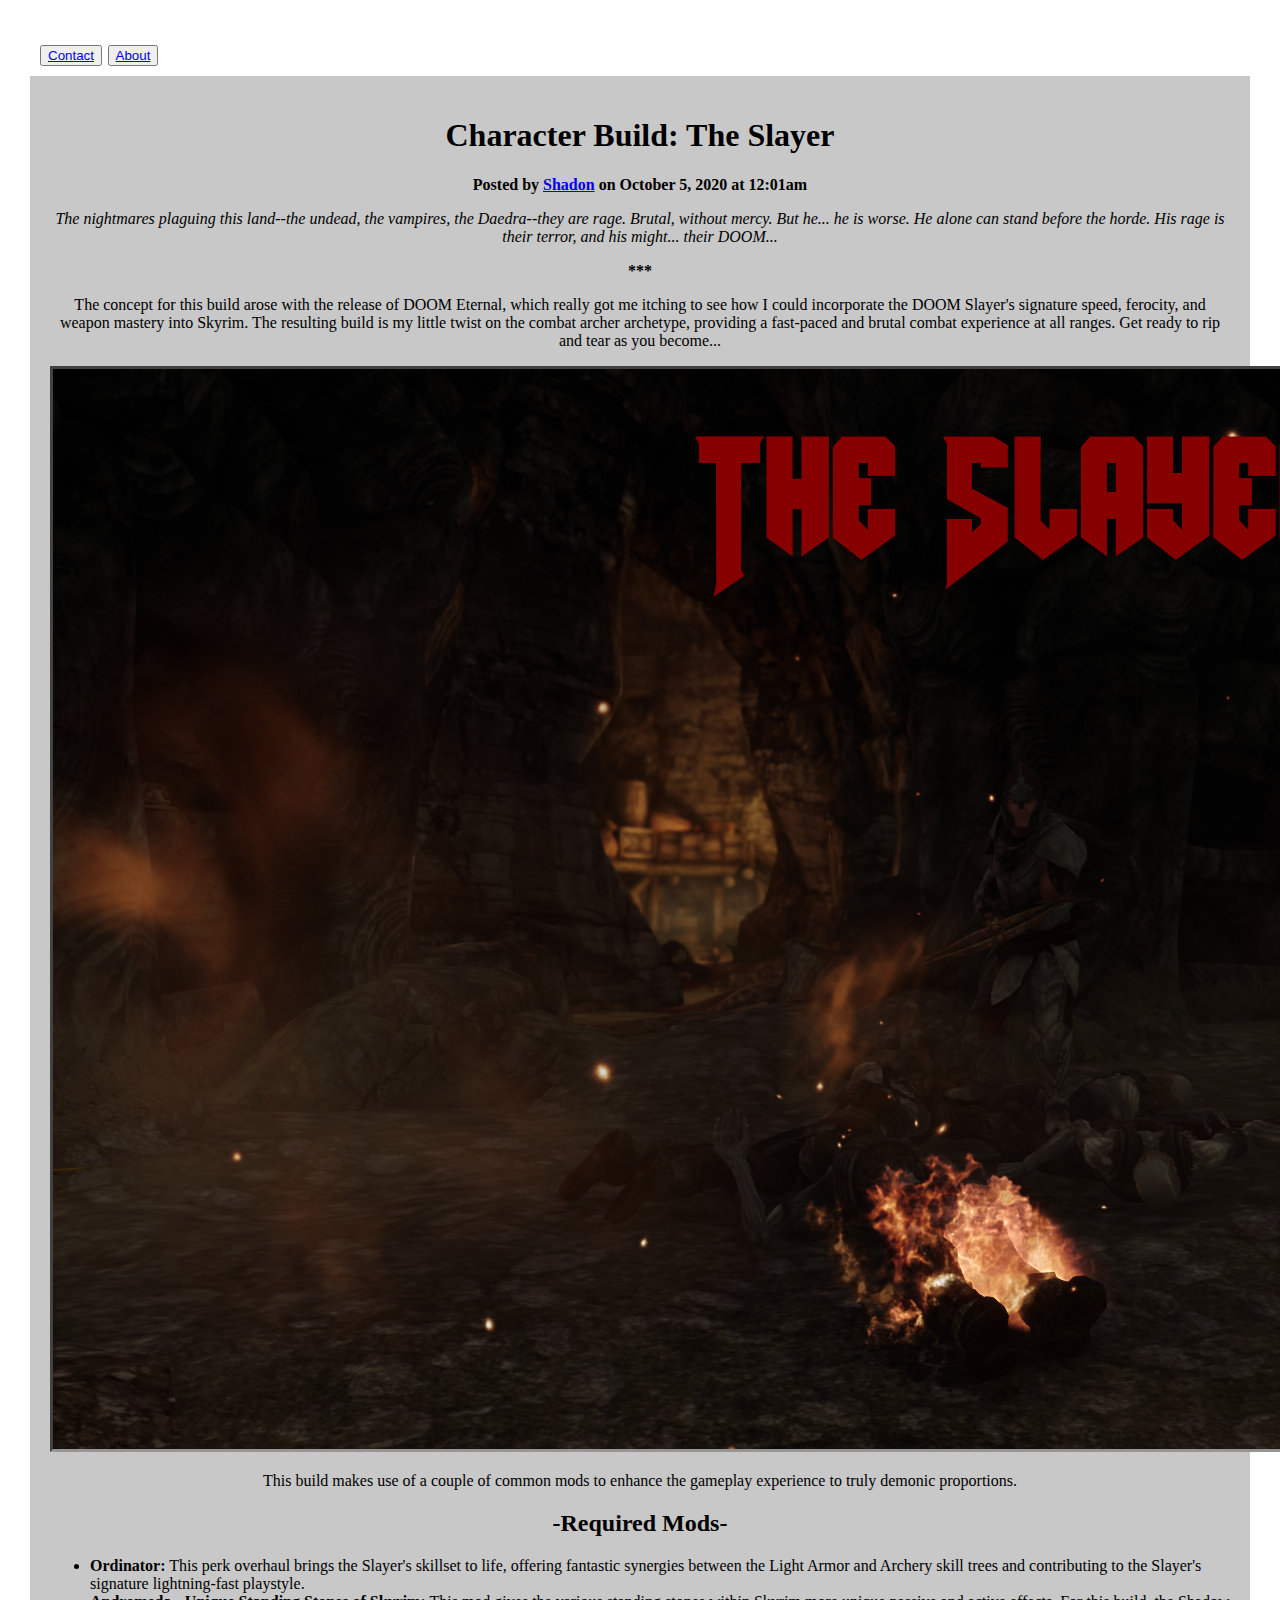
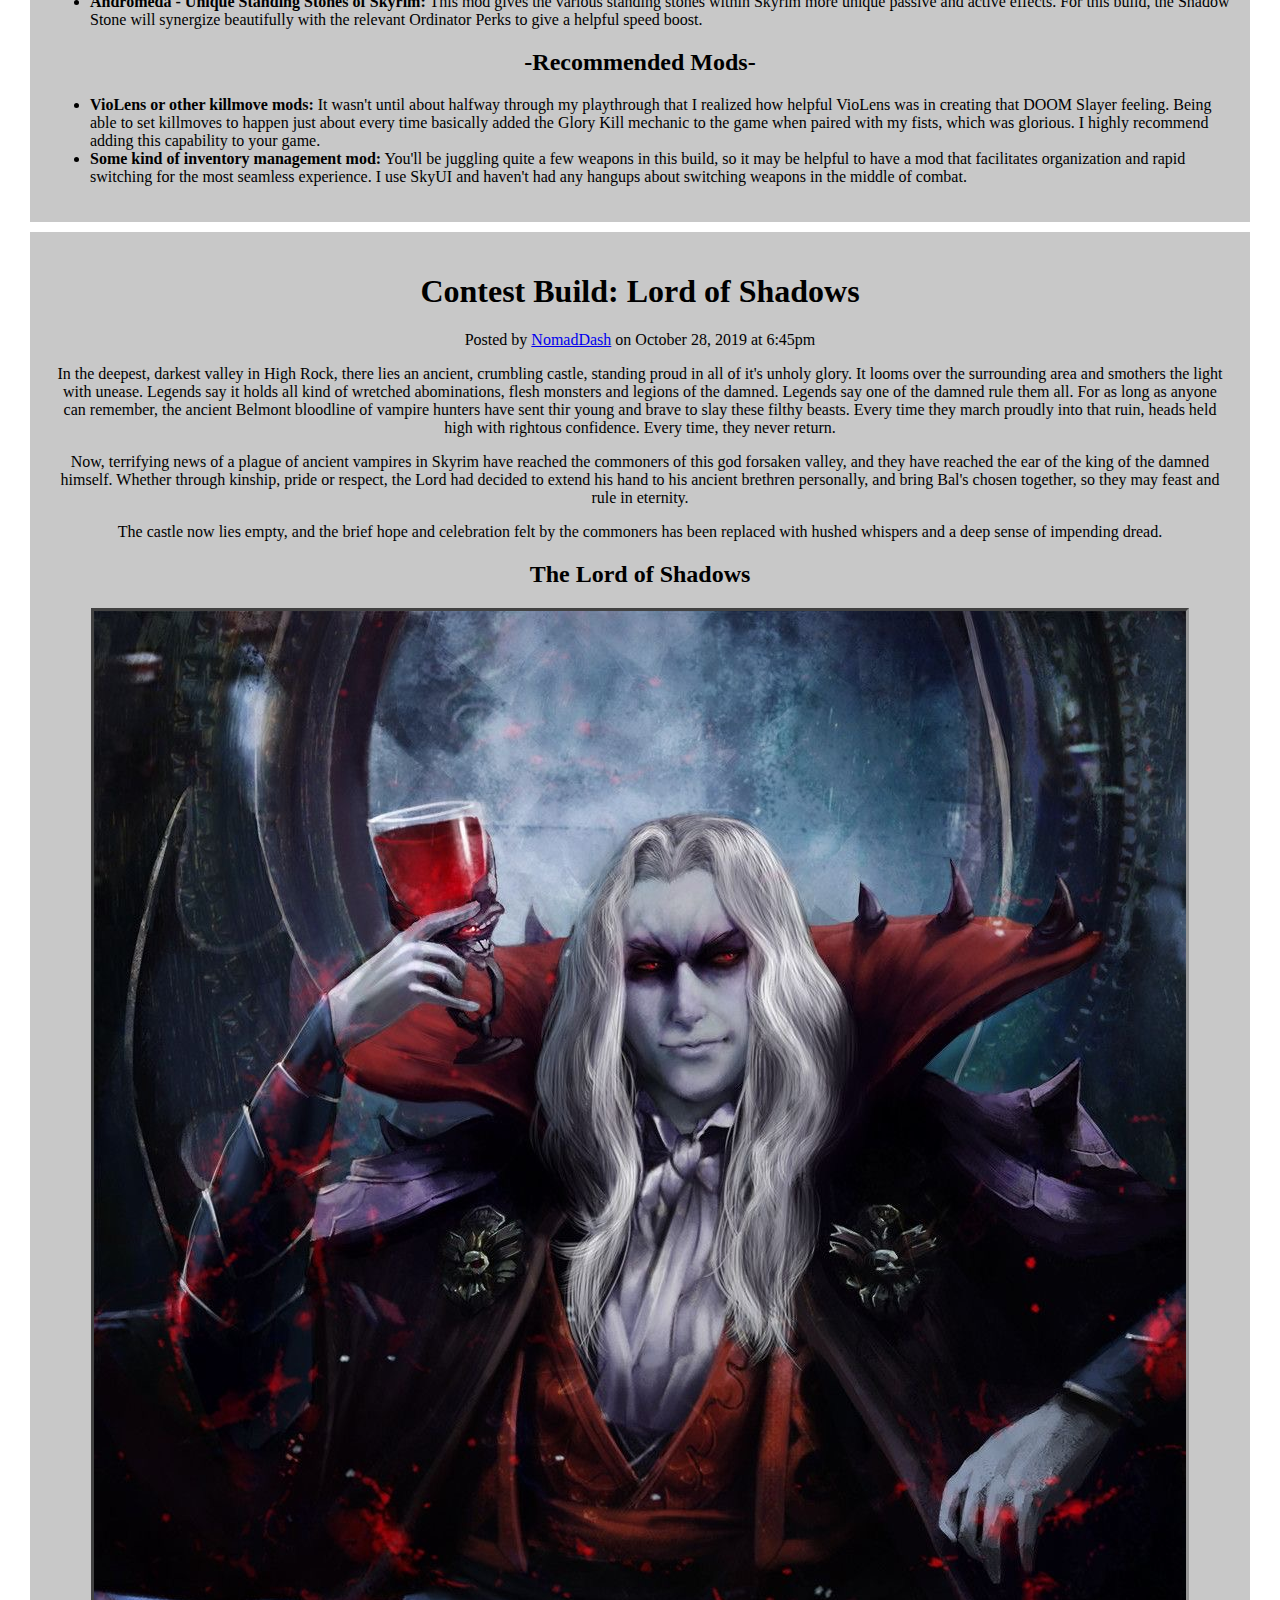
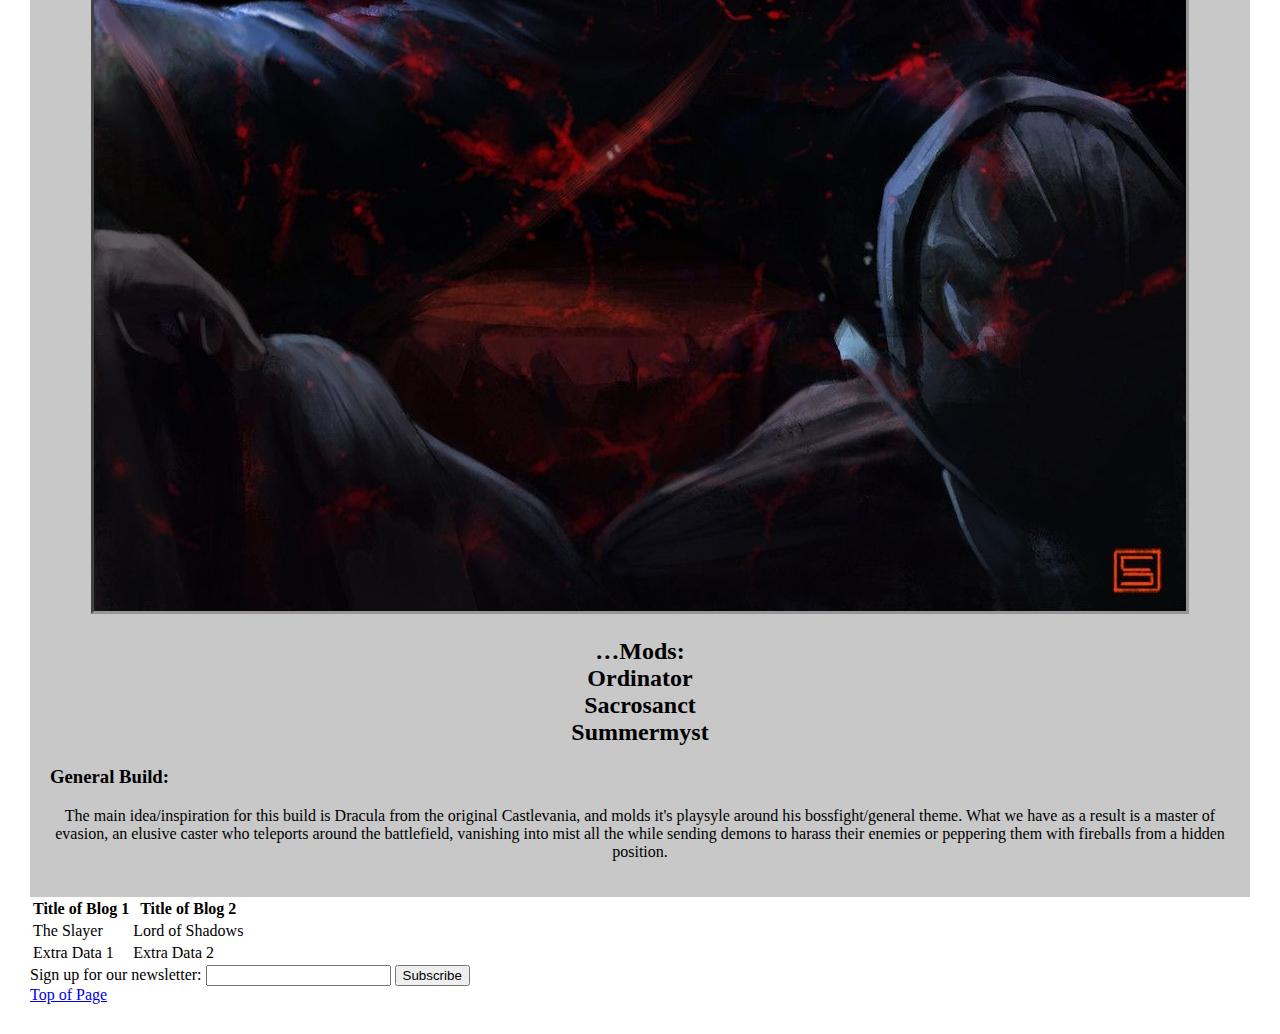
<file: index.html>
<!DOCTYPE html>

<html lang="en">
<head>
    <meta charset="UTF-8" />
	<meta name ="viewport" content="width=device-width, initial-scale=1.0">
	<link rel="stylesheet" href="style.css">
    <title>Blog Page</title>
</head>
<body>
<div class="navbar">
<nav>
			<button><a href="contact.html">Contact</a></button>
			<button><a href="about.html">About</a></button>
			</nav>
  		</div>
<section class="b1">
<h1 id="blog1">Character Build: The Slayer</h1>

<p><strong>Posted by <a href="https://theskyforge.ning.com/members/Shadon">Shadon</a> on October 5, 2020 at 12:01am</strong></p>

<p><em>The nightmares plaguing this land--the undead, the vampires, the Daedra--they are rage. Brutal, without mercy. But he... he is worse. He alone can stand before the horde. His rage is their terror, and his might... their DOOM...</em></p>

<p><strong>***</strong></p>

<p>The concept for this build arose with the release of DOOM Eternal, which really got me itching to see how I could incorporate the DOOM Slayer's signature speed, ferocity, and weapon mastery into Skyrim. The resulting build is my little twist on the combat archer archetype, providing a fast-paced and brutal combat experience at all ranges. Get ready to rip and tear as you become...<p>

<p><img class="picture" src="theslayer.png" alt="Picture of The Slayer"></p>

<p>This build makes use of a couple of common mods to enhance the gameplay experience to truly demonic proportions.</p>

<h2>-Required Mods-</h2>
<ul>
<li><strong>Ordinator:</strong> This perk overhaul brings the Slayer's skillset to life, offering fantastic synergies between the Light Armor and Archery skill trees and contributing to the Slayer's signature lightning-fast playstyle.</li>
<li><strong>Andromeda - Unique Standing Stones of Skyrim:</strong> This mod gives the various standing stones within Skyrim more unique passive and active effects. For this build, the Shadow Stone will synergize beautifully with the relevant Ordinator Perks to give a helpful speed boost.</li>
</ul>
<h2>-Recommended Mods-</h2>

<ul>
	<li><strong>VioLens or other killmove mods:</strong> It wasn't until about halfway through my playthrough that I realized how helpful VioLens was in creating that DOOM Slayer feeling. Being able to set killmoves to happen just about every time basically added the Glory Kill mechanic to the game when paired with my fists, which was glorious. I highly recommend adding this capability to your game.</li>
	<li><strong>Some kind of inventory management mod:</strong> You'll be juggling quite a few weapons in this build, so it may be helpful to have a mod that facilitates organization and rapid switching for the most seamless experience. I use SkyUI and haven't had any hangups about switching weapons in the middle of combat.</li>
 </ul>
 </section>
 <section class="b2">
<h1 id="blog2">Contest Build: Lord of Shadows</h1>

 <p>Posted by <a href="https://theskyforge.ning.com/members/NomadDash">NomadDash</a> on October 28, 2019 at 6:45pm</p>

 <p>In the deepest, darkest valley in High Rock, there lies an ancient, crumbling castle, standing proud in all of it's unholy glory. It looms over the surrounding area and smothers the light with unease. Legends say it holds all kind of wretched abominations, flesh monsters and legions of the damned. Legends say one of the damned rule them all. For as long as anyone can remember, the ancient Belmont bloodline of vampire hunters have sent thir young and brave to slay these filthy beasts. Every time they march proudly into that ruin, heads held high with rightous confidence. Every time, they never return.</p>

<p>Now, terrifying news of a plague of ancient vampires in Skyrim have reached the commoners of this god forsaken valley, and they have reached the ear of the king of the damned himself. Whether through kinship, pride or respect, the Lord had decided to extend his hand to his ancient brethren personally, and bring Bal's chosen together, so they may feast and rule in eternity.</p>

<p>The castle now lies empty, and the brief hope and celebration felt by the commoners has been replaced with hushed whispers and a deep sense of impending dread.</p>

<h2>The Lord of Shadows</h2>

<p><img class="picture" src="lordofshadows.png" alt="Picture of the Lord of Shadows">
</p>

<h2>…Mods:<br>

Ordinator <br>

Sacrosanct<br>

Summermyst</h2>

<h3>General Build:</h3>
<p>The main idea/inspiration for this build is Dracula from the original Castlevania, and molds it's playsyle around his bossfight/general theme. What we have as a result is a master of evasion, an elusive caster who teleports around the battlefield, vanishing into mist all the while sending demons to harass their enemies or peppering them with fireballs from a hidden position.</p>
</section>
<table>
	<tr>
		<th>Title of Blog 1</th>
		<th>Title of Blog 2</th>
	</tr>
	<tr>
		<td>The Slayer</td>
		<td>Lord of Shadows</td>
	</tr>
	<tr>
		<td>Extra Data 1</td>
		<td>Extra Data 2</td>
	</tr>
</table>

 <section>
	<form>
		<label>
			Sign up for our newsletter:
			<input type="text">
		</label>
		<button>Subscribe</button>
	</form>
 </section>





 <a href="#blog1">Top of Page</a>
</body>
</html>
</file>
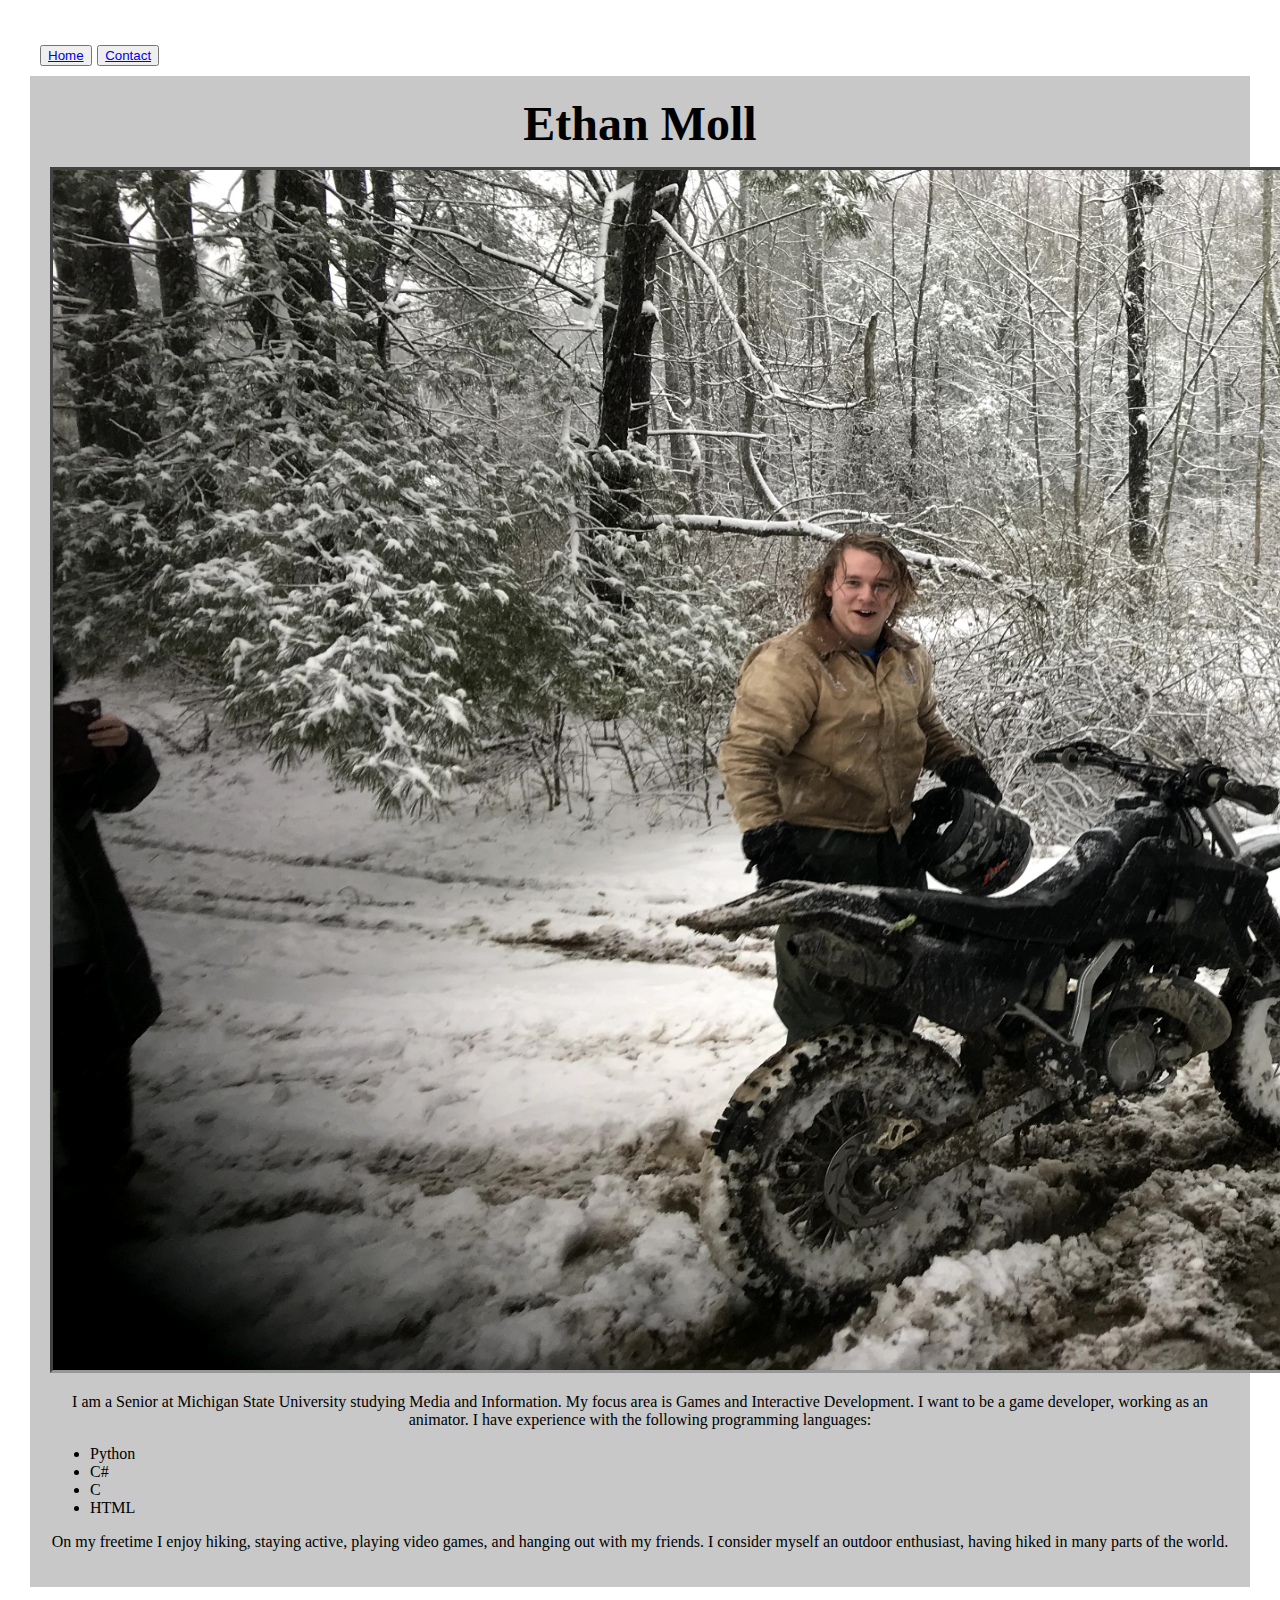
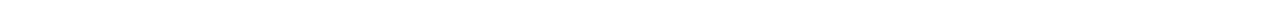
<file: about.html>
<!DOCTYPE html>

<html lang="en">
<head>
    <meta charset="UTF-8" />
	<meta name ="viewport" 
	content="width=device-width, initial-scale=.50">
	<link rel="stylesheet" href="style.css">
    <title>About Page</title>
</head>
<body>
<div class="navbar">
<nav>
			<button><a href="index.html">Home</a></button>
			<button><a href="contact.html">Contact</a></button>
			</nav>
  		</div>
<section class="b1">

<h1 id="name">Ethan Moll</h1>
<p><img  class="picture" height="1200" width="1800" src="Lngbkesnw.jpg" alt="A picture of Ethan"></p>

<p> I am a Senior at Michigan State University studying Media and Information. My focus area is Games and Interactive Development. I want to be a game developer, working as an animator. I have experience with the following programming languages:</p>
<ul>
	<li>Python</li>
	<li>C#</li>
	<li>C</li>
	<li>HTML</li>
</ul>
<p> On my freetime I enjoy hiking, staying active, playing video games, and hanging out with my friends. I consider myself an outdoor enthusiast, having hiked in many parts of the world. </p>


</section>
</body>
</html>
</file>
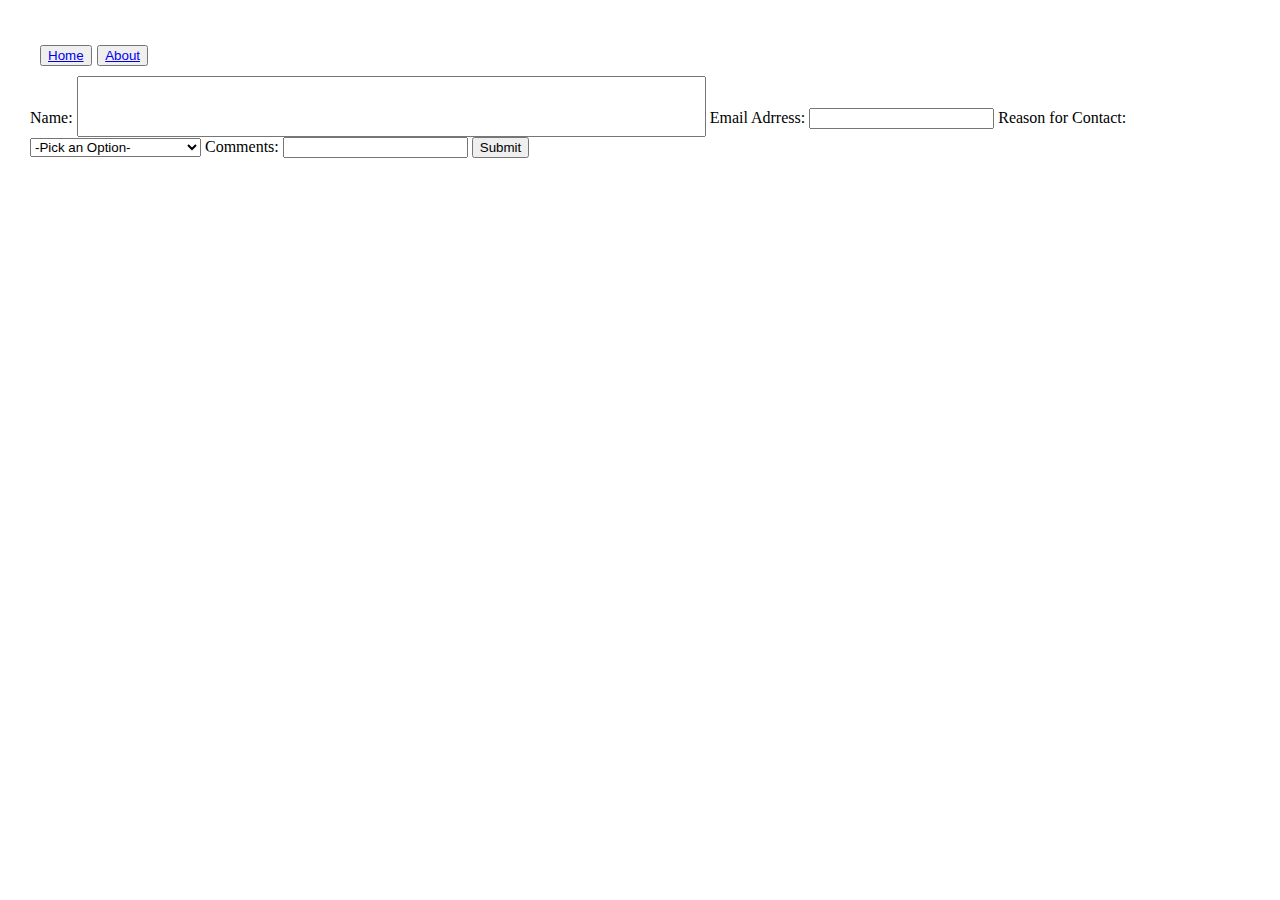
<file: contact.html>
<!DOCTYPE html>

<html lang="en">
<head>
    <meta charset="UTF-8" />
	<meta name ="viewport" 
	content="width=device-width, initial-scale=.50">
	<link rel="stylesheet" href="style.css">
    <title>Contact Page</title>
</head>
<body>
<div class="navbar">
<nav>
			<button><a href="index.html">Home</a></button>
			<button><a href="about.html">About</a></button>
			</nav>
  		</div>
<section>
	<form>
		<label for="name"> Name: 
		<input type="text" name="name" id="name" required>
		</label>

		<label for="email"> Email Adrress: 
		<input type="text" name="email" id="email" required>
		</label>
	
		<label> Reason for Contact: </label>
		<select>
		<option value="">-Pick an Option-</option>
		<option value="hi">Saying Hi</option>
		<option value="contractor">Looking for a Contractor</option>
		<option value="interview">Interested in an Interview</option>
		</select>
		<label> Comments: </label>
		<input type="text" name="comments" id="comment">
		<button>Submit</button>
	</form>

</section>
</body>
</html>
</file>
<file: style.css>
body{
margin: 30px;
font-style: 
}

.b1{
background-color: rgb(200,200,200);
padding: 20px;
border-bottom: solid 10px;
border-color: rgb(255,255,255);
}

.b2{
background-color: rgb(200,200,200);
padding: 20px;
}

#name{
font-size: 3em;
margin: 0px;
}

.navbar{
padding: 10px;
font-size: 1.4em;
}

h1{
font-size: 2em;
text-align: center;
}

p{
text-align: center;
}

li{
text-align: left;
}

.picture{
border: solid;
border-color: rgb(150,150,150);
border-style: inset;
}

h2{
text-align: center;
}
</file>
